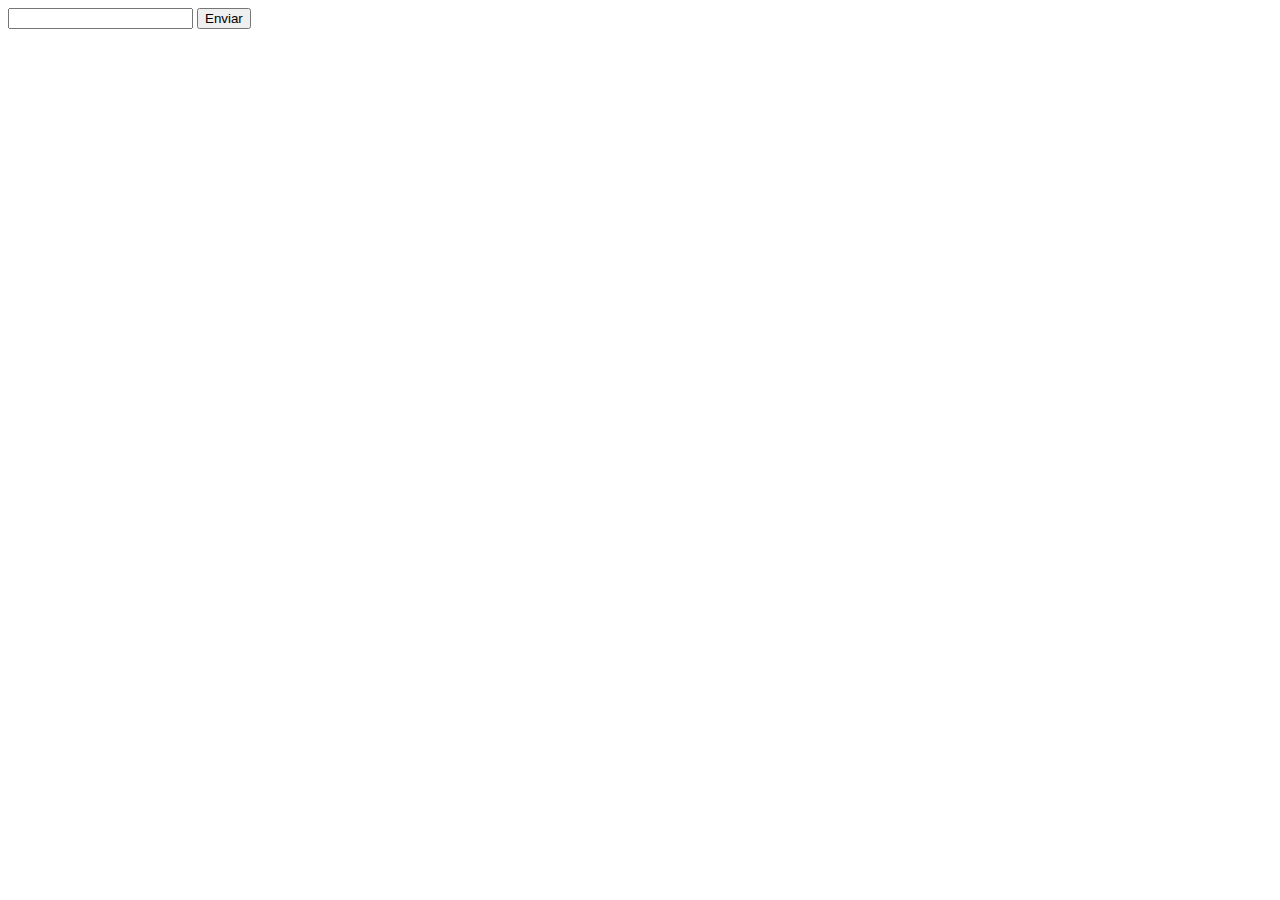
<file: contact.html>
<!DOCTYPE html>
<html lang="en">
<head>
    <meta charset="UTF-8">
    <meta name="viewport" content="width=device-width, initial-scale=1.0">
    <title>Document</title>
</head>
<body>
    <header>

    </header>
    <main>
        <form action="" method="post">
            <input type="text">
            <input type="submit" value="Enviar">
        </form>
    </main>
    <footer>

    </footer>
</body>
</html>
</file>
